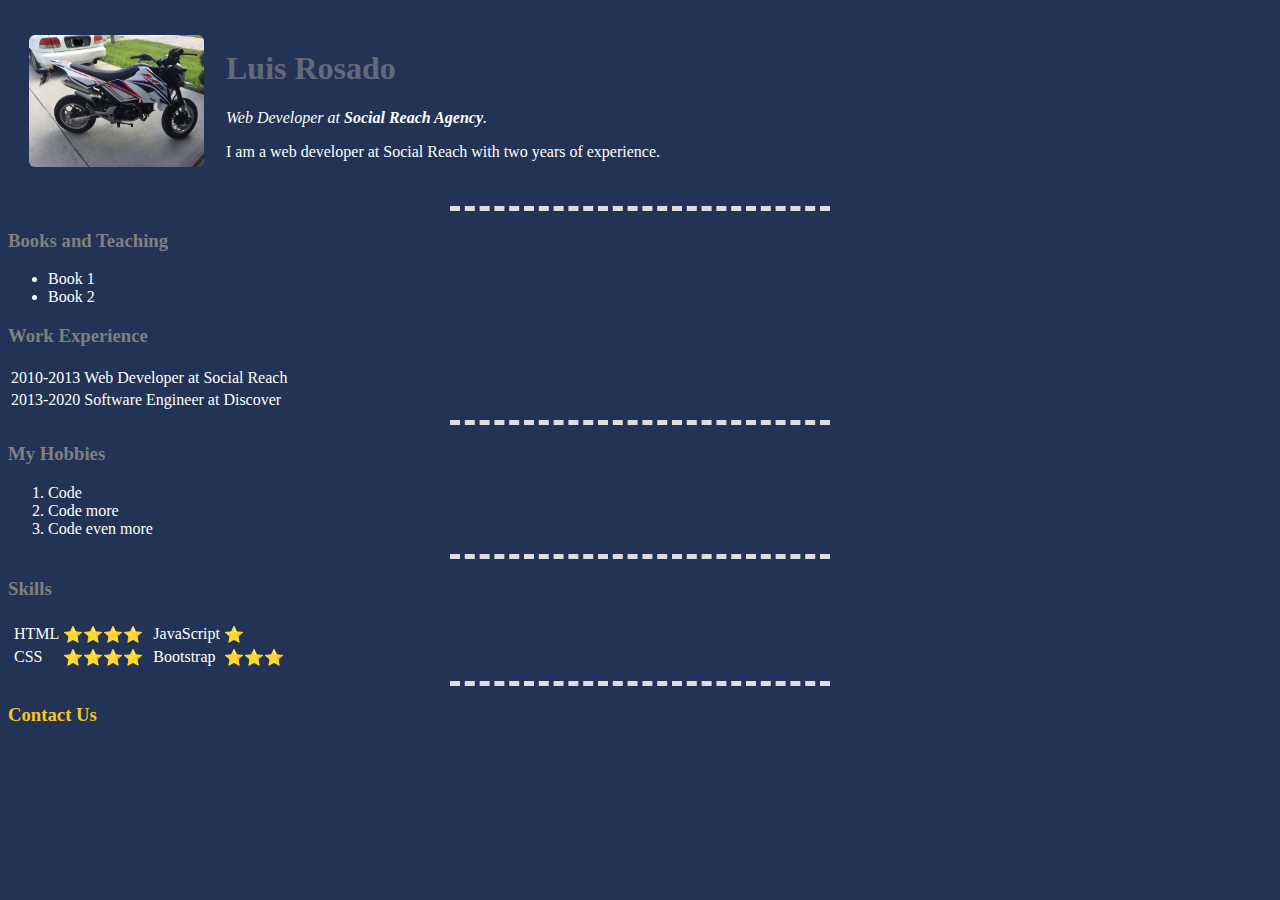
<file: index.html>
<!DOCTYPE html>
<html lang="en" dir="ltr">

<head>
  <meta charset="utf-8">
  <title>Luis's Personal Site</title>
  <link rel="stylesheet" href="css/styles.css">

</head>

<body>
  <table cellspacing="20">
    <tr>
      <td><img src="images/image2.jpeg" alt="Motorcycle" width="175"></td>
      <td>
        <h1>Luis Rosado</h1>
        <p><em>Web Developer at <strong>Social Reach Agency</strong>.</em></p>
        <p>I am a web developer at Social Reach with two years of experience.</p>
      </td>
    </tr>
  </table>


  <hr />
  <h3>Books and Teaching</h3>
  <ul>
    <li>Book 1</li>
    <li>Book 2</li>
  </ul>
  <h3>Work Experience</h3>
  <table>
    <tr>
      <td>2010-2013</td>
      <td>Web Developer at Social Reach</td>
    </tr>
    <tr>
      <td>2013-2020</td>
      <td>Software Engineer at Discover</td>
    </tr>
  </table>
  <hr>
  <h3>My Hobbies</h3>
  <ol>
    <li>Code</li>
    <li>Code more</li>
    <li>Code even more</li>
  </ol>
  <hr />
  <h3>Skills</h3>
  <table>
    <tr>
      <td>
        <table>
          <tr>
            <td>HTML</td>
            <td>⭐⭐⭐⭐</td>
          </tr>
          <tr>
            <td>CSS</td>
            <td>⭐⭐⭐⭐</td>
          </tr>
        </table>
      </td>
      <td>
        <table>
          <tr>
            <td>JavaScript</td>
            <td>⭐</td>
          </tr>
          <tr>
            <td>Bootstrap</td>
            <td>⭐⭐⭐</td>
          </tr>
        </table>
      </td>
    </tr>

  </table>
  <hr />
  <h3>
    <a href="contactme.html">Contact Us</a>
  </h3>
</body>

</html>
</file>
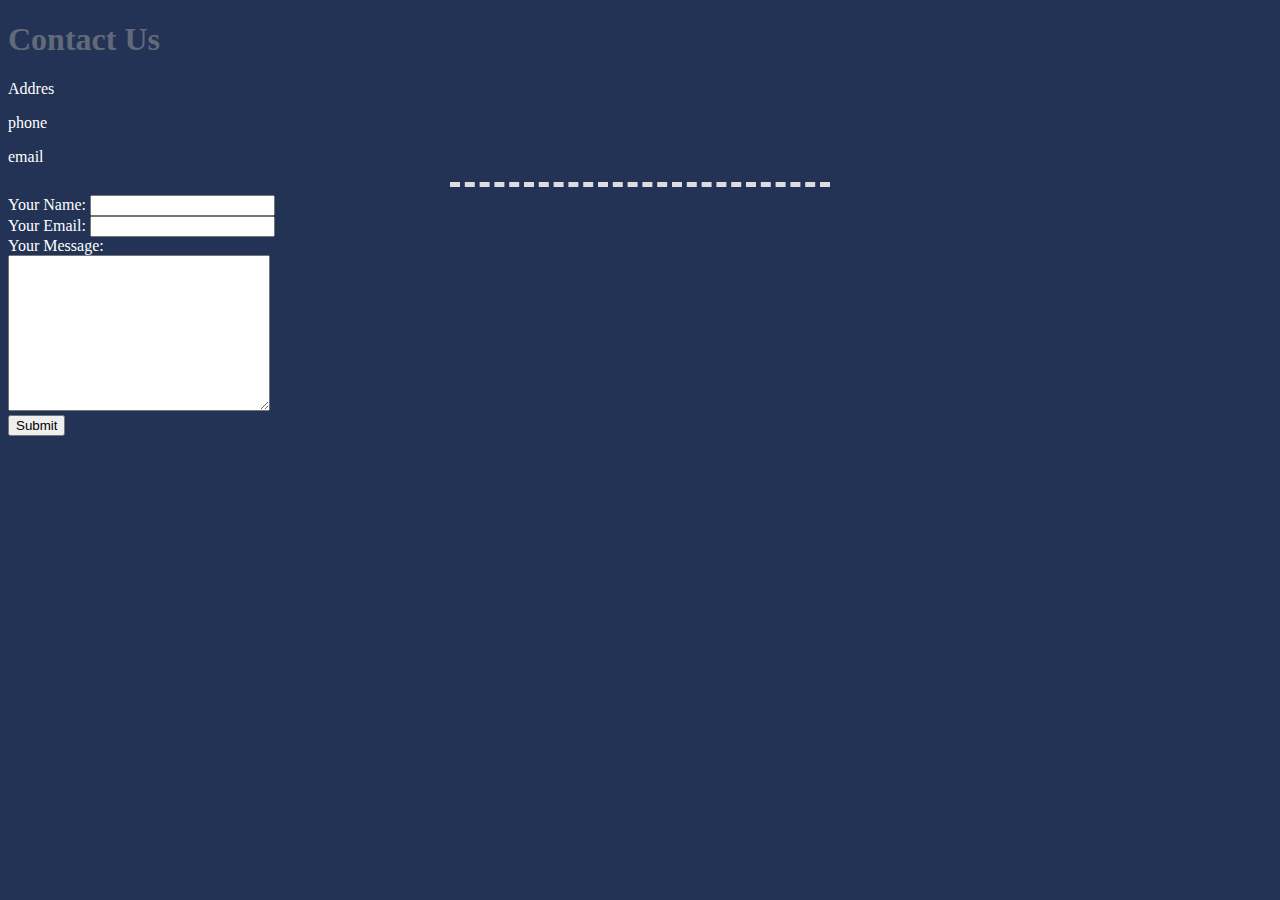
<file: contactme.html>
<!DOCTYPE html>
<html lang="en" dir="ltr">

<head>
  <meta charset="utf-8">
  <title>Contact</title>
  <link rel="stylesheet" href="css/styles.css">
</head>

<body>
  <h1>Contact Us</h1>
  <p>
    Addres
  </p>
  <p>phone</p>
  <p>email</p>
  <hr>
  <form action="mailto:ekvodka@yahoo.com" method="post" enctype="text/plain">
    <label>Your Name:</label>
    <input type="text" name="yourName" value="">
    <br>
    <label>Your Email:</label>
    <input type="email" name="yourEmail" value="">
    <br>
    <label>Your Message:</label><br>
    <textarea name="yourMessage" rows="10" cols="30"></textarea>
    <br>
    <input type="submit" name="">

  </form>

</body>

</html>
</file>
<file: css/styles.css>
body {
    background-color: #235;
    color: white;
  }

hr {
    border-style: none;
    border-top-style: dashed;
    border-color: #ddd;
    border-width: 5px;
    width: 30%;
  }

img {
    border-radius: 6px;
  }

  h1 {
    color: #626a7a;
  }

  h3 {
    color: grey;
  }

h3 a {
  text-decoration: none;
  color: #f3c623;
}
</file>
